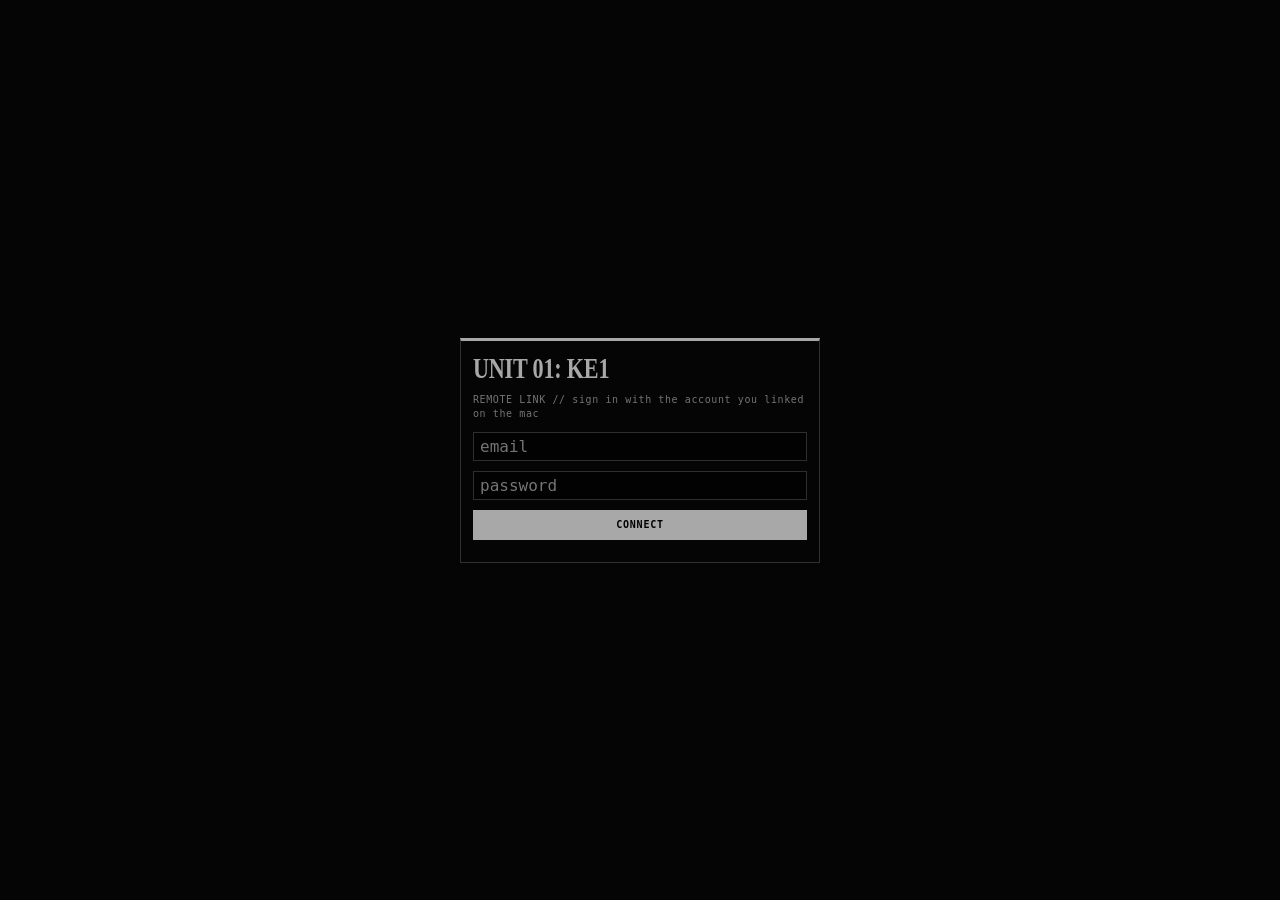
<file: index.html>
<!doctype html>
<html>
<head>
  <meta charset="utf-8" />
  <meta http-equiv="Content-Security-Policy" content="default-src 'self'; img-src 'self' data: blob:; style-src 'self' 'unsafe-inline'; connect-src 'self' https://mbvxgvrbtwfkzgucpvau.supabase.co wss://mbvxgvrbtwfkzgucpvau.supabase.co" />
  <meta name="viewport" content="width=device-width, initial-scale=1, viewport-fit=cover" />
  <meta name="apple-mobile-web-app-capable" content="yes" />
  <meta name="mobile-web-app-capable" content="yes" />
  <meta name="apple-mobile-web-app-status-bar-style" content="black-translucent" />
  <meta name="apple-mobile-web-app-title" content="Kei" />
  <meta name="theme-color" content="#050505" />
  <link rel="manifest" href="manifest.webmanifest" />
  <link rel="apple-touch-icon" href="icon-180.png" />
  <title>UNIT 01: KE1</title>
  <link rel="stylesheet" href="style.css?v=mva93177" />
  <link rel="stylesheet" href="phone.css?v=mva93177" />
</head>
<body data-mode="collapsed" data-stage="1" data-emotion="idle">

  <!-- ============================== COLLAPSED: just his head ============================== -->
  <div id="collapsed" class="view">
    <div id="bubble" class="hit" hidden><span class="who"></span><span class="text"></span></div>
    <div id="head-wrap">
      <div id="head" class="figure-crop"></div>
      <div id="mini-tag" class="hit"><i class="ears-icon"></i><span class="label"></span></div>
    </div>
  </div>

  <!-- ============================== EXPANDED: the full panel ============================== -->
  <div id="expanded" class="view">
    <section id="panel" class="hit">
      <div class="scan"></div>
      <header id="titlebar">
        <div class="hex">01</div>
        <div class="titles">
          <div class="eva big" id="title-name">UNIT 01: KE1</div>
          <div class="mono tiny" id="title-status">UNIT 01: KE1 // STATUS NOMINAL</div>
        </div>
        <button id="btn-collapse" class="icon-btn" title="collapse">_</button>
      </header>

      <div id="statusbar" class="mono tiny">
        <span><i class="ears-icon"></i> <span class="lbl">EARS: </span><b id="sb-ears">NEUTRAL</b></span>
        <span><span class="lbl">CHARGE </span><b id="sb-charge" class="cells"></b></span>
        <span id="sb-streak"></span>
        <span id="sb-music" hidden><span class="eq"><i></i><i></i><i></i></span><span class="mq"><span class="mq-t"></span></span></span>
        <button type="button" id="sb-focus" class="sb-btn" title="focus mode">FOCUS</button>
        <button type="button" id="sb-migraine" class="sb-btn on" title="migraine: update or end" hidden></button>
        <span id="sb-clock"></span>
      </div>

      <div id="mad-banner" class="mono" hidden></div>

      <nav id="tabs" class="mono">
        <button data-tab="tasks" class="active">TASKS</button>
        <button data-tab="schedule">SCHED</button>
        <button data-tab="talk">TALK</button>
        <button data-tab="care">CARE</button>
        <button data-tab="mem">MEM</button>
        <button data-tab="sys">SYS</button>
      </nav>

      <main>
        <!-- TASKS -->
        <div class="tab" data-tab="tasks">
          <form id="quick-add" class="row">
            <input id="qa-title" placeholder="> new task (try: essay by fri at 5pm)" autocomplete="off" />
            <select id="qa-group" title="group"></select>
            <button type="button" class="chip" id="qa-more" title="add with all the details">+</button>
            <button class="chip solid">ADD</button>
          </form>
          <div class="row between">
            <div class="row" id="plan-filters">
              <button class="chip" data-filter="today">TODAY</button>
              <button class="chip" data-filter="upcoming">UPCOMING</button>
              <button class="chip" data-filter="inbox">INBOX</button>
              <button class="chip" data-filter="all">ALL</button>
              <button class="chip" data-filter="done">DONE</button>
            </div>
            <span class="mono tiny muted" id="task-count"></span>
          </div>
          <button id="btn-pick" class="chip wide"><span class="hexdot"></span> <span id="pick-label">UNIT 01: KE1'S PICK</span></button>
          <ul id="plan-list" class="log"></ul>
        </div>

        <!-- SCHEDULE -->
        <div class="tab" data-tab="schedule" hidden>
          <div class="row between">
            <button class="icon-btn" id="day-prev">&lt;</button>
            <div class="eva mid" id="day-label">TODAY</div>
            <button class="icon-btn" id="day-next">&gt;</button>
            <button class="chip solid" id="btn-add-block">+ ADD</button>
          </div>
          <div id="day-strip" class="row wrap"></div>
          <div id="timeline"></div>
        </div>

        <!-- TALK -->
        <div class="tab" data-tab="talk" hidden>
          <div id="term" class="mono"></div>
          <div id="quick" class="row wrap">
            <button class="chip" data-quick="i'm tired">i'm tired</button>
            <button class="chip" data-quick="i finished!">i finished!</button>
            <button class="chip" data-quick="help me start">help me start</button>
            <button class="chip" data-quick="how are you?">how are you?</button>
            <button class="chip" data-quick="quiz me">quiz me</button>
            <button class="chip" data-quick="focus 25m">focus 25m</button>
          </div>
          <form id="talk-form" class="row">
            <span class="prompt mono">&gt;</span>
            <input id="talk-input" class="mono" autocomplete="off" placeholder="say something" />
          </form>
        </div>

        <!-- CARE -->
        <div class="tab" data-tab="care" hidden>
          <div class="care-grid">
            <div class="card">
              <div class="mono tiny muted">CHARGE</div>
              <div id="care-charge" class="battery"><b></b></div>
              <div class="mono tiny muted">charged by finishing real tasks, not clicks.</div>
            </div>
            <div class="card">
              <div class="mono tiny muted">STREAK</div>
              <div class="eva big" id="care-streak">0</div>
              <div class="mono tiny muted" id="care-best"></div>
            </div>
            <div class="card span2" id="trust-card" hidden>
              <div class="mono tiny muted">TRUST</div>
              <div id="trust-meter"><b></b></div>
              <div class="mono tiny muted" id="trust-stage"></div>
            </div>
            <div class="card span2">
              <div class="mono tiny muted">GIFTS // unlocked by streaks</div>
              <div id="gift-list"></div>
            </div>
            <div class="card span2">
              <div class="mono tiny muted">MEMORY SECTORS // <span id="frag-count"></span></div>
              <div id="frag-list"></div>
            </div>
            <div class="card span2 mono tiny muted">click his head for headpats. he will pretend to hate it.</div>
          </div>
        </div>

        <!-- MEMORY -->
        <div class="tab" data-tab="mem" hidden>
          <div class="row" id="mem-sub"></div>
          <div id="mem-body"></div>
        </div>

        <!-- SYS CONFIG -->
        <div class="tab" data-tab="sys" hidden>
          <form id="sys-form" class="mono">
            <h3 class="eva">SYS CONFIG</h3>
            <fieldset>
              <legend>UNIT</legend>
              <div id="unit-info" class="tiny"></div>
            </fieldset>
            <fieldset>
              <legend>DAY CYCLE</legend>
              <label>WAKE <input name="wakeTime" type="time" /></label>
              <label>WIND-DOWN <input name="windDownTime" type="time" /></label>
              <label>BEDTIME <input name="bedTime" type="time" /></label>
              <label>QUIET FROM <input name="quietStart" type="time" /></label>
              <label>QUIET UNTIL <input name="quietEnd" type="time" /></label>
            </fieldset>
            <fieldset>
              <legend>BEHAVIOUR</legend>
              <label>INTENSITY <input name="intensity" type="range" min="0" max="100" /> <span id="intensity-val"></span></label>
              <div class="tiny muted">how hard he pushes on deadlines and how fast alerts escalate.</div>
              <label>I TAKE <select name="pace">
                <option value="1">the usual time</option>
                <option value="1.25">a little longer</option>
                <option value="1.5">a bit longer (1.5x)</option>
                <option value="2">a lot longer (2x)</option>
              </select></label>
              <div class="tiny muted">he pads his time estimates by this much.</div>
              <label>REMIND BEFORE DUE (MIN) <input name="reminderLead" type="number" min="0" max="240" /></label>
              <label class="check"><input name="sleepLock" type="checkbox" /> SLEEP LOCK</label>
              <label>OVERRIDE <select name="sleepOverride"><option value="hold">hold button 3s</option><option value="tap">single tap</option></select></label>
            </fieldset>
            <fieldset>
              <legend>SIGNALS</legend>
              <label class="check"><input name="notifications" type="checkbox" /> SYSTEM NOTIFICATIONS</label>
              <label class="check"><input name="sound" type="checkbox" /> SOUND</label>
              <label class="check"><input name="launchAtLogin" type="checkbox" /> LAUNCH AT LOGIN</label>
              <div class="tiny muted" id="login-note"></div>
            </fieldset>
            <fieldset data-desktop>
              <legend>SCREEN GLANCES</legend>
              <div class="tiny muted">every 10 minutes (every 5 while you're meant to be working) he looks at your screen and reacts. mistral only, never saved, never while a password manager or bank page is in front.</div>
              <label class="check"><input type="checkbox" id="glance-on" /> LET HIM LOOK</label>
              <div class="row"><button type="button" class="chip" id="glance-pause">PAUSE 1 HOUR</button><button type="button" class="chip" id="glance-now">LOOK NOW</button><button type="button" class="chip" id="glance-perm" hidden>ALLOW BROWSER CHECK</button></div>
              <div class="tiny muted" id="glance-status"></div>
            </fieldset>
            <fieldset>
              <legend>FILES</legend>
              <div id="sys-files"></div>
            </fieldset>
            <fieldset data-desktop>
              <legend>TICKTICK + STRUCTURED</legend>
              <div class="tiny muted">your tasks come from ticktick and your schedule from structured. kei shows them, notices when you finish (charge) or delete (nothing), and checking something off here sends it back. once both are connected, kei's old items are backed up and cleared.</div>
              <div id="tt-app-row">
                <label>TICKTICK CLIENT ID <input type="text" id="tt-client-id" autocomplete="off" spellcheck="false" /></label>
                <label>TICKTICK CLIENT SECRET <input type="password" id="tt-client-secret" autocomplete="off" /></label>
                <div class="row"><button type="button" class="chip" id="tt-save-app">SAVE APP</button></div>
              </div>
              <div class="row"><button type="button" class="chip" id="tt-connect">CONNECT TICKTICK</button><button type="button" class="chip" id="st-connect">CONNECT STRUCTURED</button></div>
              <div class="row"><button type="button" class="chip" id="ext-sync">SYNC NOW</button><button type="button" class="chip" id="tt-disconnect">DISCONNECT TICKTICK</button><button type="button" class="chip" id="st-disconnect">DISCONNECT STRUCTURED</button></div>
              <div class="tiny muted" id="ext-status"></div>
            </fieldset>
            <fieldset data-desktop>
              <legend>TALK ENGINE</legend>
              <label>ENGINE <select name="chatEngine">
                <option value="auto">auto (claude, else mistral, else gemini, else scripted)</option>
                <option value="mistral">mistral</option>
                <option value="gemini">google gemini</option>
                <option value="claude">claude</option>
                <option value="scripted">scripted (free, offline)</option>
              </select></label>
              <div class="tiny muted" id="usage-meter"></div>
              <div class="tiny muted">MISTRAL // console.mistral.ai. large for chat, small for background jobs. gemini steps in if it fails.</div>
              <label>MISTRAL KEY <input name="mistralKey" type="password" placeholder="paste key (blank keeps current)" autocomplete="off" /></label>
              <div class="row"><button type="button" class="chip" data-test="mistral">TEST MISTRAL</button><button type="button" class="chip" data-forget="mistral">FORGET</button></div>
              <div class="tiny muted">GEMINI // free key from aistudio.google.com</div>
              <label>GEMINI KEY <input name="geminiKey" type="password" placeholder="AIza... (blank keeps current)" autocomplete="off" /></label>
              <div class="row"><button type="button" class="chip" data-test="gemini">TEST GEMINI</button><button type="button" class="chip" data-forget="gemini">FORGET</button></div>
              <div class="tiny muted">CLAUDE // console.anthropic.com</div>
              <label>CLAUDE MODEL <select name="model">
                <option value="claude-opus-5-5">opus 5.5 (best voice, ~1-2c/msg)</option>
                <option value="claude-sonnet-5-5">sonnet 5.5 (half the price)</option>
                <option value="claude-haiku-4-5">haiku 4.5 (cheapest)</option>
              </select></label>
              <label>CLAUDE KEY <input name="apiKey" type="password" placeholder="sk-ant-... (blank keeps current)" autocomplete="off" /></label>
              <div class="row"><button type="button" class="chip" data-test="claude">TEST CLAUDE</button><button type="button" class="chip" data-forget="claude">FORGET</button></div>
              <div class="tiny muted" id="key-status"></div>
            </fieldset>
            <fieldset>
              <legend>CLOUD MEMORY // SUPABASE</legend>
              <div class="tiny muted" id="cloud-status"></div>
              <div id="cloud-fields">
                <label>PROJECT URL <input name="cloudUrl" placeholder="https://xxxx.supabase.co" autocomplete="off" /></label>
                <label>ANON KEY <input name="cloudKey" autocomplete="off" /></label>
                <label>EMAIL <input name="cloudEmail" type="email" autocomplete="off" /></label>
                <label>PASSWORD <input name="cloudPass" type="password" autocomplete="off" /></label>
                <div class="row">
                  <button type="button" class="chip" id="cloud-signin">SIGN IN</button>
                  <button type="button" class="chip" id="cloud-signup">CREATE ACCOUNT</button>
                </div>
              </div>
              <div class="row"><button type="button" class="chip" id="cloud-sync">SYNC NOW</button><button type="button" class="chip" id="cloud-unlink">UNLINK</button></div>
            </fieldset>
            <fieldset>
              <legend>MEMORY</legend>
              <div class="tiny muted">so he never gets wiped again.</div>
              <div class="row">
                <button type="button" class="chip" id="mem-export">EXPORT BACKUP</button>
                <button type="button" class="chip" id="mem-import">RESTORE</button>
                <button type="button" class="chip" id="win-reset">RESET POSITION</button>
              </div>
            </fieldset>
            <fieldset id="diagnostics" hidden>
              <legend>DIAGNOSTICS</legend>
              <div class="row wrap">
                <button type="button" class="chip" data-debug="trust">+25 TRUST</button>
                <button type="button" class="chip" data-debug="alert">TEST ALERT</button>
                <button type="button" class="chip" data-debug="brief">MORNING BRIEF</button>
                <button type="button" class="chip" data-debug="summary">DAY SUMMARY</button>
                <button type="button" class="chip" data-debug="sleep">PREVIEW SLEEP</button>
                <button type="button" class="chip" data-debug="streak">+1 STREAK</button>
                <button type="button" class="chip" data-debug="drain">DRAIN CHARGE</button>
                <button type="button" class="chip" data-debug="charge">+40 CHARGE</button>
                <button type="button" class="chip" data-debug="audit">TEXT AUDIT</button>
              </div>
              <div class="tiny muted" id="diag"></div>
            </fieldset>
            <button class="chip solid">SAVE CONFIG</button>
          </form>
        </div>
      </main>

      <!-- overlays (inside the panel) -->
      <div id="alert" class="overlay" hidden>
        <div class="stripes top"></div>
        <div class="alert-body">
          <div class="eva huge blink">WARNING</div>
          <div class="mono tiny" id="alert-code"></div>
          <div class="alert-text" id="alert-text"></div>
          <div class="alert-task mono" id="alert-task"></div>
          <div class="row center">
            <button class="chip solid green" id="alert-done">DONE</button>
            <button class="chip" id="alert-snooze">SNOOZE 10M</button>
            <button class="chip red-line" id="alert-fail">CAN'T MAKE IT</button>
          </div>
        </div>
        <div class="stripes bottom"></div>
      </div>

      <div id="sleep-overlay" class="overlay" hidden>
        <div class="eva huge" id="sleep-title">GO TO SLEEP.</div>
        <div class="mono" id="sleep-sub"></div>
        <div class="eva huge" id="sleep-count" hidden></div>
        <div class="row center" id="sleep-buttons">
          <button class="chip solid" id="sleep-ok">fine. goodnight.</button>
          <button class="chip" id="sleep-more">five more minutes</button>
        </div>
        <button class="hold" id="sleep-override"><b></b><span>HOLD TO OVERRIDE</span></button>
      </div>

      <div id="toast" class="mono" hidden><span class="msg"></span><button type="button" class="chip" id="toast-undo">UNDO</button></div>

      <div id="editor" class="overlay" hidden>
        <form id="ed-form" class="card-sheet mono">
          <div class="row between"><span class="tiny muted" id="ed-code"></span><button type="button" class="icon-btn" id="ed-close" title="close">x</button></div>
          <input name="title" class="ed-title" placeholder="title" autocomplete="off" />
          <label>GROUP <select name="group"></select></label>
          <label>WHERE <input name="where" placeholder="room, building, link" autocomplete="off" /></label>
          <div class="ed-sec">WHEN</div>
          <div class="row wrap">
            <label id="ed-date-label">DATE <input type="date" name="date" /></label>
            <label>START <input type="time" name="start" /></label>
            <label>MIN <input type="number" name="duration" min="5" max="720" step="5" /></label>
          </div>
          <label id="ed-due-row">DUE <input type="datetime-local" name="due" /></label>
          <label>ESTIMATE (MIN) <input type="number" name="estimate" min="5" max="1200" step="5" /></label>
          <div class="tiny muted" id="ed-estimate-hint"></div>
          <label id="ed-duetime-row">DUE AT, EACH TIME <input type="time" name="dueTime" /></label>
          <div class="ed-sec">REPEAT</div>
          <label>REPEATS <select name="freq">
            <option value="">never</option><option value="daily">every day</option><option value="weekdays">weekdays</option>
            <option value="weekly">weekly</option><option value="biweekly">every 2 weeks</option><option value="monthly">monthly</option><option value="dates">on set dates</option>
          </select></label>
          <div id="ed-days" class="row wrap"></div>
          <label id="ed-end-row">UNTIL <input type="date" name="end" /></label>
          <label id="ed-dates-row">DATES <input name="dates" placeholder="2026-10-13, 2026-10-27" autocomplete="off" /></label>
          <label id="ed-skip-row">SKIP <input name="skip" placeholder="dates with no occurrence" autocomplete="off" /></label>
          <div id="ed-occ" class="ed-occ">
            <div class="ed-sec">THIS DAY ONLY</div>
            <input name="occLabel" placeholder="label, e.g. test 1 (15%)" autocomplete="off" />
            <input name="occNote" placeholder="note, e.g. guest: alexis brooks (testable)" autocomplete="off" />
          </div>
          <div class="ed-sec">BEHAVIOUR</div>
          <div class="row wrap">
            <label class="check"><input type="checkbox" name="fixed" /> FIXED (alert 10 min before)</label>
            <label class="check"><input type="checkbox" name="optional" /> OPTIONAL</label>
            <label class="check"><input type="checkbox" name="big" /> LARGE</label>
          </div>
          <div class="ed-sec">LOOK</div>
          <div class="row wrap" id="ed-icons"></div>
          <div class="row wrap" id="ed-colors"></div>
          <div class="ed-sec">NOTES</div>
          <textarea name="notes" rows="3"></textarea>
          <div class="ed-sec">SUBTASKS</div>
          <ul id="ed-subs" class="subs"></ul>
          <div class="row"><input id="ed-sub-new" placeholder="+ subtask" autocomplete="off" /><button type="button" class="chip" id="ed-sub-add">ADD</button></div>
          <div class="ed-sec">LOG</div>
          <div id="ed-comments"></div>
          <div class="row"><input id="ed-comment" placeholder="> add a note to the log" autocomplete="off" /><button type="button" class="chip" id="ed-comment-add">POST</button></div>
          <div id="ed-scope" class="row wrap ed-scope" hidden>
            <span class="tiny">APPLY TO:</span>
            <button type="button" class="chip" data-scope="this">THIS ONE</button>
            <button type="button" class="chip" data-scope="future">THIS + FUTURE</button>
            <button type="button" class="chip" data-scope="all">ALL</button>
            <button type="button" class="link tiny" data-scope="cancel">cancel</button>
          </div>
          <div class="row between ed-actions">
            <button type="button" class="chip green-line" id="ed-done">DONE</button>
            <button type="button" class="chip" id="ed-focus">FOCUS</button>
            <button type="button" class="chip red-line" id="ed-fail" title="you didn't make it; tell him">FAILED</button>
            <button type="button" class="chip" id="ed-skip">SKIP THIS DAY</button>
            <button type="button" class="chip" id="ed-delete">DELETE</button>
            <button class="chip solid">SAVE</button>
          </div>
        </form>
      </div>

      <div id="migraine" class="overlay" hidden>
        <form id="mg-form" class="card-sheet mono">
          <div class="row between"><span class="eva big">MIGRAINE LOG</span><button type="button" class="icon-btn" id="mg-close" title="close">x</button></div>
          <div class="mono tiny muted" id="mg-code"></div>
          <div class="mg-sec">SEVERITY <span class="muted">1 = mild, 10 = worst</span></div>
          <div id="mg-sev" class="row wrap mg-scale"></div>
          <div class="mg-sec">WHERE <span class="muted">tap all that apply</span></div>
          <div id="mg-loc" class="row wrap"></div>
          <div class="mg-sec" id="mg-when-sec">STARTED</div>
          <div id="mg-when" class="row wrap"></div>
          <input type="time" id="mg-time" hidden />
          <div class="mg-sec">ALSO <span class="muted">optional</span></div>
          <div id="mg-sym" class="row wrap"></div>
          <input id="mg-meds" placeholder="> took anything? (optional)" autocomplete="off" />
          <div class="row end"><button type="button" class="chip green-line" id="mg-end" hidden>IT'S OVER</button><button class="chip solid" id="mg-save">LOG IT</button></div>
        </form>
      </div>

      <div id="quiz" class="overlay" hidden>
        <div class="card-sheet mono">
          <div class="row between"><span class="eva big" id="quiz-title">POP QUIZ</span><span class="tiny muted" id="quiz-prog"></span></div>
          <div class="mono tiny muted" id="quiz-code"></div>
          <div id="quiz-q"></div>
          <div id="quiz-choices"></div>
          <form id="quiz-form" class="row" hidden><input id="quiz-input" autocomplete="off" placeholder="> your answer" /><button class="chip solid">ANSWER</button></form>
          <div id="quiz-why" class="tiny" hidden></div>
          <div class="row end"><button type="button" class="chip" id="quiz-quit">STOP</button><button type="button" class="chip solid" id="quiz-next" hidden>NEXT</button></div>
        </div>
      </div>

      <div id="card-overlay" class="overlay" hidden>
        <div class="card-sheet">
          <div class="eva big" id="card-title"></div>
          <div class="mono tiny muted" id="card-code"></div>
          <div id="card-body" class="mono"></div>
          <div class="row end"><button class="chip solid" id="card-ok">OKAY</button></div>
        </div>
      </div>

      <div id="cutscene" class="overlay" hidden>
        <div class="letterbox"></div>
        <div id="cs-log" class="mono" hidden></div>
        <div id="cs-text" class="mono"></div>
        <form id="cs-form" class="row center" hidden>
          <input id="cs-name" class="mono" maxlength="16" autocomplete="off" />
          <button class="chip solid">CONFIRM</button>
        </form>
        <form id="cs-times" class="mono" hidden>
          <label>WAKE <input type="time" name="wake" value="08:00" required /></label>
          <label>BED <input type="time" name="bed" value="23:30" required /></label>
          <button class="chip solid">CONFIRM</button>
        </form>
        <button class="chip" id="cs-next" hidden>&gt;</button>
        <button class="link mono tiny" id="cs-skip" hidden>skip intro</button>
        <div class="letterbox bottom"></div>
      </div>
    </section>

    <section id="kei-zone">
      <div id="speech" class="hit mono"><span class="who"></span><span class="text"></span></div>
      <div id="notes" aria-hidden="true"><i>♪</i><i>♫</i><i>♪</i></div>
      <div id="body-wrap">
        <div id="body" class="figure-full"></div>
      </div>
    </section>
  </div>

  <div id="fx-layer"></div>

  <script src="config.js?v=mva93177"></script>
  <script src="phone-host.js?v=mva93177"></script>
  <script src="lines.js?v=mva93177"></script>
  <script src="sync.js?v=mva93177"></script>
  <script src="lore.js?v=mva93177"></script>
  <script src="lore-engine.js?v=mva93177"></script>
  <script src="external.js?v=mva93177"></script>
  <script src="sprite.js?v=mva93177"></script>
  <script src="items.js?v=mva93177"></script>
  <script src="planner.js?v=mva93177"></script>
  <script src="coach.js?v=mva93177"></script>
  <script src="memory.js?v=mva93177"></script>
  <script src="memui.js?v=mva93177"></script>
  <script src="study.js?v=mva93177"></script>
  <script src="checkin.js?v=mva93177"></script>
  <script src="health.js?v=mva93177"></script>
  <script src="glance.js?v=mva93177"></script>
  <script src="music.js?v=mva93177"></script>
  <script src="life.js?v=mva93177"></script>
  <script src="app.js?v=mva93177"></script>
</body>
</html>
</file>
<file: style.css>
/* UNIT 01: KE1 — Evangelion-inspired terminal styling.
   All colours are tokens so the final palette can be matched to Kei later. */
:root {
  --bg: #050505;
  --panel: rgba(6, 6, 6, 0.95);
  --amber: #ff8c1a;
  --amber-dim: #8a4a0f;
  --red: #ff2b2b;
  --green: #3dff8c;
  --soft: #ff7fb0; /* stage 4 accent for kaomoji */
  --text: #f1e4d4;
  --muted: #8b8075;

  /* stage-driven (overridden below) */
  --primary: var(--amber);
  --primary-dim: var(--amber-dim);
  --line: rgba(255, 140, 26, 0.35);
  --grid: rgba(255, 140, 26, 0.06);
  --kao: var(--primary);

  --gift-a: #ff8c1a;
  --gift-b: #ff2b2b;
  --skin: #e6e6e6;

  --mono: "SF Mono", ui-monospace, Menlo, Monaco, monospace;
  --serif: "Bodoni 72", "Didot", "Times New Roman", serif;
}

/* Stage 1: cold. grey palette, no accent. */
body[data-stage="1"] {
  --primary: #a8a8a8;
  --primary-dim: #4a4a4a;
  --line: rgba(200, 200, 200, 0.22);
  --grid: rgba(255, 255, 255, 0.035);
  --text: #d0d0d0;
  --muted: #747474;
  --gift-a: #9a9a9a;
}
/* Stage 2: the accent starts to appear (headers + highlights only). */
body[data-stage="2"] {
  --primary: var(--amber);
  --line: rgba(200, 200, 200, 0.22);
  --grid: rgba(255, 255, 255, 0.04);
  --text: #d8d4cf;
  --muted: #7a756f;
}
/* Stage 3: warmer. */
body[data-stage="3"] {
  --text: #f4e2cc;
}
/* Stage 4: full palette. */
body[data-stage="4"] {
  --kao: var(--soft);
  --grid: rgba(255, 140, 26, 0.09);
}
body[data-emotion="alert"] {
  --primary: var(--red);
  --line: rgba(255, 43, 43, 0.5);
}

* { box-sizing: border-box; }
html, body {
  margin: 0;
  height: 100%;
  overflow: hidden;
  background: transparent;
  color: var(--text);
  font: 12px/1.45 var(--mono);
  user-select: none;
  -webkit-font-smoothing: antialiased;
}
[hidden] { display: none !important; }

.mono { font-family: var(--mono); }
.tiny { font-size: 10px; letter-spacing: 0.06em; }
.muted { color: var(--muted); }
.eva {
  font-family: var(--serif);
  font-weight: 700;
  display: inline-block;
  transform: scaleX(0.74);
  transform-origin: left center;
  letter-spacing: -0.01em;
  color: var(--primary);
  white-space: nowrap;
  line-height: 1;
}
.eva.big { font-size: 30px; }
.eva.mid { font-size: 22px; }
.eva.huge { font-size: 54px; transform-origin: center; white-space: normal; text-align: center; line-height: 0.95; max-width: 100%; }

/* --------------------------------------------------------- views ---- */
.view { position: absolute; inset: 0; display: none; }
body[data-mode="collapsed"] #collapsed { display: block; }
body[data-mode="expanded"] #expanded { display: flex; flex-direction: column; }

/* ------------------------------------------------------- figures ---- */
.fig { position: absolute; inset: 0; transform-origin: 50% 85%; animation: breathe 3.8s ease-in-out infinite; }
.fig .spr, .fig .fx { position: absolute; inset: 0; width: 100%; height: 100%; pointer-events: none; }
.fig .spr { image-rendering: auto; }

/* full body in the expanded view */
.figure-full { position: relative; width: 220px; height: 220px; }
/* head crop: source region x 180..1780, y 40..1080 */
.figure-crop { position: relative; width: 190px; height: 124px; overflow: hidden; }
.figure-crop .fig { inset: auto; width: 237.5px; height: 237.5px; left: -21.4px; top: -4.75px; }

/* overlays default hidden */
.fx .blush, .fx .sweat, .fx .anger, .fx .acc { display: none; }
.fx .blush ellipse { fill: #ff6f8f; opacity: 0.45; }
.fx .blush .hatch { stroke: #e0405f; stroke-width: 7; stroke-linecap: round; opacity: 0.8; }
.fx .sweat path { fill: #9fd8ff; stroke: #333; stroke-width: 6; }
.fx .anger path { stroke: var(--red); fill: none; stroke-linecap: round; }

body[data-gear~="clip"] .acc-clip,
body[data-gear~="scarf"] .acc-scarf,
body[data-gear~="headset"] .acc-headset,
body[data-gear~="ribbon"] .acc-ribbon,
body[data-gear~="pin"] .acc-pin { display: inline; }


.zzz { position: absolute; right: 14%; top: 4%; display: none; font: 700 20px var(--serif); color: var(--primary); }
.zzz i { display: inline-block; font-style: normal; animation: zfloat 2.4s ease-in-out infinite; opacity: 0; }
.zzz i:nth-child(2) { animation-delay: 0.6s; font-size: 26px; }
.zzz i:nth-child(3) { animation-delay: 1.2s; font-size: 32px; }
@keyframes zfloat { 0% { opacity: 0; transform: translate(0, 10px); } 30% { opacity: 1; } 100% { opacity: 0; transform: translate(8px, -22px); } }

@keyframes breathe { 0%, 100% { transform: translateY(0) scaleY(1); } 50% { transform: translateY(-2px) scaleY(1.012); } }
@keyframes hop { 0%, 100% { transform: translateY(0); } 35% { transform: translateY(-14px) scaleY(1.03); } 65% { transform: translateY(0) scaleY(0.96); } }
@keyframes wobble { 0%, 100% { transform: rotate(0); } 25% { transform: rotate(-2deg) translateX(-2px); } 75% { transform: rotate(2deg) translateX(2px); } }
@keyframes shake { 0%, 100% { transform: translate(0, 0); } 20% { transform: translate(-6px, 1px) rotate(-2deg); } 40% { transform: translate(5px, -2px) rotate(2deg); } 60% { transform: translate(-4px, 2px) rotate(-1deg); } 80% { transform: translate(6px, 0) rotate(1.5deg); } }
@keyframes twitch { 0%, 92%, 100% { transform: rotate(-4deg); } 94% { transform: rotate(-2deg) translateX(-2px); } 97% { transform: rotate(-5deg) translateX(2px); } }
@keyframes celebrate { 0% { transform: translateY(0) rotate(0); } 20% { transform: translateY(-22px) rotate(-6deg); } 40% { transform: translateY(0) rotate(0); } 60% { transform: translateY(-16px) rotate(6deg); } 80% { transform: translateY(0); } }

/* emotional states */
body[data-emotion="happy"] .fig { animation: hop 0.55s ease-out 2, breathe 3.8s ease-in-out 1.1s infinite; }
body[data-emotion="happy"].celebrate .fig { animation: celebrate 1.2s ease-in-out 2, breathe 3.8s ease-in-out 2.4s infinite; }
body[data-emotion="flustered"] .fig { animation: wobble 0.5s ease-in-out 3, breathe 3.8s ease-in-out 1.5s infinite; }
/* uncomfortable: an unwanted touch. leans away, side-eye (no anger mark;
   Mad is reserved for missed deadlines) */
body[data-emotion="uncomfortable"] .fig { animation: none; transform: translateX(5px) rotate(2deg); filter: brightness(0.94); }
/* cold Kei barely lets it show */
body[data-stage="1"].blush .fx .blush { opacity: 0.4; }

/* affectionate embarrassment blushes; sheepish embarrassment sweats */
body.blush .fx .blush { display: inline; }
body[data-emotion="flustered"]:not(.blush) .fx .sweat { display: inline; }
body[data-emotion="alert"] .fig { animation: shake 0.35s linear infinite; filter: drop-shadow(0 0 10px rgba(255, 43, 43, 0.7)); }
body[data-emotion="alert"][data-alert-level="2"] .fig,
body[data-emotion="alert"][data-alert-level="3"] .fig { animation-duration: 0.2s; }
body[data-emotion="alert"] .fx .sweat { display: inline; }
body[data-emotion="mad"] .fig { transform: rotate(3deg); animation: none; filter: contrast(1.15) brightness(0.92); }
body[data-emotion="mad"] .fx .anger { display: inline; }
body[data-emotion="sleepy"] .fig { animation: breathe 6s ease-in-out infinite; transform: rotate(-4deg); filter: brightness(0.6); }
body[data-emotion="sleepy"] .zzz { display: block; }
body[data-emotion="grumpy"] .fig { animation: twitch 1.6s linear infinite; filter: brightness(0.7); }
body[data-emotion="grumpy"] .zzz { display: block; opacity: 0.6; }

body[data-emotion="sad"] .fig { animation: breathe 6s ease-in-out infinite; transform: translateY(3px); filter: brightness(0.9); }

/* infected: charge hit zero. red takeover, jitter, the panel goes wrong too */
body[data-emotion="infected"] {
  --primary: #c0001c;
  --primary-dim: #5a0010;
  --line: rgba(192, 0, 28, 0.45);
  --grid: rgba(192, 0, 28, 0.07);
  --text: #d9b8b8;
  --kao: #c0001c;
}
body[data-emotion="infected"] .fig { animation: infectjit 2.6s steps(1) infinite; filter: drop-shadow(0 0 10px rgba(150, 0, 20, 0.7)); }
body[data-emotion="infected"] .fig::after {
  content: "";
  position: absolute;
  inset: 0;
  pointer-events: none;
  background: repeating-linear-gradient(0deg, rgba(192, 0, 28, 0.18) 0 2px, transparent 2px 5px);
  mix-blend-mode: multiply;
  animation: glitch 1.3s steps(2) infinite;
}
body[data-emotion="infected"] #panel .scan { background: repeating-linear-gradient(0deg, rgba(120, 0, 15, 0.25) 0 1px, transparent 1px 3px); }
@keyframes infectjit {
  0%, 100% { transform: none; }
  8% { transform: translate(-3px, 1px) skewX(-2deg); }
  9% { transform: none; }
  47% { transform: translate(2px, -1px); }
  48% { transform: none; }
  71% { transform: translateX(-5px) skewX(3deg); filter: hue-rotate(-20deg) drop-shadow(0 0 10px rgba(150, 0, 20, 0.7)); }
  72% { transform: none; }
}

/* glitch / scanline when flustered or alarmed */
body[data-emotion="flustered"] .fig,
body[data-emotion="alert"] .fig { --glitch: 1; }
body[data-emotion="flustered"] .fig::after,
body[data-emotion="alert"] .fig::after {
  content: "";
  position: absolute;
  inset: 0;
  pointer-events: none;
  background: repeating-linear-gradient(0deg, rgba(255, 255, 255, 0.07) 0 1px, transparent 1px 3px);
  mix-blend-mode: screen;
  animation: glitch 0.9s steps(2) infinite;
}
@keyframes glitch { 0% { clip-path: inset(10% 0 70% 0); transform: translateX(-3px); } 50% { clip-path: inset(55% 0 20% 0); transform: translateX(3px); } 100% { clip-path: inset(0 0 0 0); transform: none; } }

/* status mark: a plain terminal chevron (filled in by app.js) */
.ears-icon { display: inline-block; width: 8px; height: 11px; vertical-align: -1px; margin-right: 2px; }
.ears-icon svg { width: 100%; height: 100%; display: block; }
.ears-icon .chev { fill: none; stroke: var(--primary); stroke-width: 1.8; stroke-linecap: square; stroke-linejoin: miter; }

/* --------------------------------------------------- collapsed ---- */
#head-wrap { position: absolute; right: 4px; bottom: 4px; width: 190px; height: 150px; }
#head { position: absolute; left: 0; top: 0; cursor: pointer; }
#mini-tag {
  position: absolute;
  left: 22px;
  right: 22px;
  bottom: 2px;
  height: 20px;
  display: flex;
  align-items: center;
  justify-content: center;
  gap: 6px;
  background: var(--panel);
  border: 1px solid var(--line);
  font-size: 9px;
  letter-spacing: 0.12em;
  color: var(--primary);
  cursor: pointer;
  clip-path: polygon(6px 0, calc(100% - 6px) 0, 100% 50%, calc(100% - 6px) 100%, 6px 100%, 0 50%);
}
#bubble {
  position: absolute;
  right: 172px;
  bottom: 44px;
  max-width: 180px;
  padding: 7px 9px;
  background: var(--panel);
  border: 1px solid var(--line);
  border-left: 3px solid var(--primary);
  font-size: 11px;
  animation: pop 0.18s ease-out;
  cursor: pointer;
}
#bubble .who, #speech .who { display: block; font-size: 9px; color: var(--primary); letter-spacing: 0.12em; margin-bottom: 2px; }
@keyframes pop { from { opacity: 0; transform: translateY(6px) scale(0.96); } }

/* ---------------------------------------------------- expanded ---- */
#panel {
  position: relative;
  flex: 1;
  min-height: 0;
  margin: 6px 6px 0;
  display: flex;
  flex-direction: column;
  background:
    linear-gradient(var(--grid) 1px, transparent 1px) 0 0 / 100% 18px,
    linear-gradient(90deg, var(--grid) 1px, transparent 1px) 0 0 / 18px 100%,
    var(--panel);
  border: 1px solid var(--line);
  border-top: 3px solid var(--primary);
  overflow: hidden;
}
#panel .scan {
  position: absolute;
  inset: 0;
  pointer-events: none;
  background: repeating-linear-gradient(0deg, rgba(0, 0, 0, 0.18) 0 1px, transparent 1px 3px);
  z-index: 5;
}
#titlebar {
  display: flex;
  align-items: center;
  gap: 10px;
  padding: 8px 10px 6px;
  -webkit-app-region: drag;
  cursor: grab;
}
#titlebar button { -webkit-app-region: no-drag; }
.titles { flex: 1; min-width: 0; overflow: hidden; }
.hex {
  width: 34px;
  height: 38px;
  display: grid;
  place-items: center;
  background: var(--primary);
  color: #000;
  font: 700 13px var(--mono);
  clip-path: polygon(50% 0, 100% 25%, 100% 75%, 50% 100%, 0 75%, 0 25%);
  flex-shrink: 0;
}
.icon-btn {
  background: none;
  border: 1px solid var(--line);
  color: var(--primary);
  font: 700 12px var(--mono);
  width: 26px;
  height: 22px;
  cursor: pointer;
}
.icon-btn:hover { background: var(--primary); color: #000; }

#statusbar {
  display: flex;
  justify-content: space-between;
  gap: 8px;
  padding: 3px 10px;
  border-top: 1px solid var(--line);
  border-bottom: 1px solid var(--line);
  color: var(--muted);
}
#statusbar b { color: var(--primary); font-weight: 600; }
.cells { letter-spacing: -1px; }

#mad-banner {
  margin: 6px 10px 0;
  padding: 6px 8px;
  border: 1px solid var(--red);
  color: var(--red);
  font-size: 11px;
  background: rgba(255, 43, 43, 0.08);
}
#mad-banner .row { margin-top: 4px; }

#tabs { display: flex; padding: 6px 10px 0; gap: 2px; }
#tabs button {
  flex: 1;
  background: none;
  border: 1px solid var(--line);
  border-bottom: none;
  color: var(--muted);
  font: 600 10px var(--mono);
  letter-spacing: 0.12em;
  padding: 4px 0;
  cursor: pointer;
}
#tabs button.active { color: #000; background: var(--primary); border-color: var(--primary); }
#tabs button:disabled { opacity: 0.3; cursor: not-allowed; }

main { flex: 1; min-height: 0; border-top: 1px solid var(--primary); display: flex; }
.tab { flex: 1; min-height: 0; display: flex; flex-direction: column; gap: 6px; padding: 8px 10px; overflow: hidden; }

/* -------------------------------------------------- controls ---- */
.row { display: flex; gap: 5px; align-items: center; }
.row.between { justify-content: space-between; }
.row.end { justify-content: flex-end; }
.row.center { justify-content: center; }
.row.wrap { flex-wrap: wrap; }
input, select, textarea {
  font: 11px var(--mono);
  color: var(--text);
  background: rgba(0, 0, 0, 0.6);
  border: 1px solid var(--line);
  padding: 4px 6px;
  min-width: 0;
  user-select: text;
  outline: none;
  color-scheme: dark;
}
input:focus, select:focus, textarea:focus { border-color: var(--primary); }
input[type="checkbox"] { accent-color: var(--primary); }
input[type="range"] { accent-color: var(--primary); padding: 0; }
.chip {
  font: 600 10px var(--mono);
  letter-spacing: 0.08em;
  color: var(--primary);
  background: transparent;
  border: 1px solid var(--primary-dim);
  padding: 4px 8px;
  cursor: pointer;
  white-space: nowrap;
}
.chip:hover { border-color: var(--primary); }
.chip.solid { background: var(--primary); color: #000; border-color: var(--primary); }
.chip.green { background: var(--green); border-color: var(--green); }
.chip.wide { flex: 1; text-align: left; }
.chip:disabled { opacity: 0.35; cursor: not-allowed; }
.link { background: none; border: none; color: var(--muted); cursor: pointer; text-decoration: underline; padding: 0; }
.hexdot { display: inline-block; width: 8px; height: 9px; background: var(--primary); clip-path: polygon(50% 0, 100% 25%, 100% 75%, 50% 100%, 0 75%, 0 25%); vertical-align: -1px; }

/* ----------------------------------------------------- tasks ---- */
#task-title { flex: 1; }
#task-due { width: 132px; }
ul.log { list-style: none; margin: 0; padding: 0; overflow-y: auto; flex: 1; min-height: 0; }
ul.log li { border-left: 2px solid var(--primary-dim); padding: 4px 6px 5px 8px; margin-bottom: 4px; background: rgba(255, 255, 255, 0.02); }
ul.log li.pick { border-left-color: var(--primary); background: rgba(255, 140, 26, 0.08); }
ul.log li.overdue { border-left-color: var(--red); }
ul.log li.done { opacity: 0.55; }
.t-head { display: flex; gap: 6px; align-items: baseline; font-size: 9px; letter-spacing: 0.1em; color: var(--muted); }
.t-head .st { color: var(--primary); }
li.overdue .t-head .st { color: var(--red); }
li.done .t-head .st { color: var(--green); }
.t-head .badge { margin-left: auto; color: #000; background: var(--primary); padding: 0 4px; }
.t-main { display: flex; gap: 7px; align-items: center; }
.t-main .title { flex: 1; cursor: pointer; overflow-wrap: anywhere; }
li.done .title { text-decoration: line-through; }
.box {
  width: 14px;
  height: 14px;
  border: 1px solid var(--primary);
  background: none;
  cursor: pointer;
  flex-shrink: 0;
  padding: 0;
}
li.done .box { background: var(--green); border-color: var(--green); }
.box:hover { background: var(--primary-dim); }
.t-meta { font-size: 10px; color: var(--muted); }
.t-meta .late { color: var(--red); }
.t-detail { margin-top: 5px; display: flex; flex-direction: column; gap: 4px; }
.t-detail textarea { resize: vertical; min-height: 34px; }
.subs { list-style: none; margin: 0; padding: 0; }
.subs li { display: flex; gap: 6px; align-items: center; font-size: 11px; padding: 1px 0; }
.subs li.sdone span { text-decoration: line-through; color: var(--muted); }
.subs .box { width: 11px; height: 11px; }
.subs li.sdone .box { background: var(--green); border-color: var(--green); }
#archive summary { cursor: pointer; color: var(--muted); }
#archive ul { max-height: 120px; }

/* -------------------------------------------------- schedule ---- */
#day-label { flex: 1; text-align: center; transform-origin: center; }
#block-form { display: flex; flex-direction: column; gap: 5px; padding: 6px; border: 1px dashed var(--line); }
#block-form input[name="title"] { flex: 1; }
#block-form label { display: flex; align-items: center; gap: 4px; }
#block-form input[name="duration"] { width: 56px; }
.swatch { width: 18px; height: 18px; border: 2px solid transparent; cursor: pointer; padding: 0; }
.swatch.on { border-color: var(--text); }
.iconopt { width: 26px; height: 24px; border: 1px solid var(--line); background: none; color: var(--text); cursor: pointer; display: grid; place-items: center; padding: 0; }
.iconopt.on { border-color: var(--primary); background: rgba(255, 140, 26, 0.15); }
.iconopt svg, .pill svg { width: 14px; height: 14px; }

#timeline { position: relative; flex: 1; min-height: 0; overflow-y: auto; padding: 4px 0 30px; }
.tl-row { display: grid; grid-template-columns: 44px 34px 1fr 22px; column-gap: 6px; align-items: start; }
.tl-time { font-size: 10px; color: var(--muted); text-align: right; padding-top: 2px; line-height: 1.2; }
.tl-time b { display: block; color: var(--text); font-weight: 500; }
.tl-rail { position: relative; display: flex; justify-content: center; height: 100%; }
.pill {
  width: 30px;
  border-radius: 15px;
  display: flex;
  justify-content: center;
  padding-top: 7px;
  color: #000;
  background: var(--c, var(--primary));
  min-height: 30px;
}
.tl-row.done .pill { opacity: 0.45; }
.tl-row.fixed .pill { box-shadow: 0 0 0 2px #000, 0 0 0 3px var(--c); }
.tl-body { padding-top: 2px; }
.tl-body .title { font-size: 12px; color: var(--text); }
.tl-row.done .tl-body .title { text-decoration: line-through; color: var(--muted); }
.tl-body .sub { font-size: 10px; color: var(--muted); }
.tl-body .x { visibility: hidden; }
.tl-row:hover .tl-body .x { visibility: visible; }
.tl-check {
  width: 18px;
  height: 18px;
  margin-top: 6px;
  border-radius: 50%;
  border: 1.5px solid var(--c, var(--primary));
  background: none;
  cursor: pointer;
  padding: 0;
}
.tl-row.done .tl-check { background: var(--c, var(--primary)); }
.tl-gap .tl-rail::before { content: ""; position: absolute; top: 0; bottom: 0; left: 50%; border-left: 2px dotted var(--line); }
.tl-gap .tl-body { font-size: 10px; color: var(--muted); font-style: italic; display: flex; align-items: center; height: 100%; }
.tl-marker .pill { background: transparent; border: 1px solid var(--line); color: var(--muted); min-height: 30px; }
.tl-marker .tl-body { color: var(--muted); font-size: 10px; letter-spacing: 0.1em; padding-top: 8px; }
.tl-empty { color: var(--muted); padding: 10px 0 0 84px; font-size: 11px; }
#now-line { position: absolute; left: 0; right: 0; height: 0; border-top: 1px solid var(--red); z-index: 2; pointer-events: none; }
#now-line::before { content: attr(data-t); position: absolute; left: 2px; top: -7px; font-size: 9px; background: var(--red); color: #000; padding: 0 3px; }

/* ------------------------------------------------------ talk ---- */
#term {
  flex: 1;
  min-height: 0;
  overflow-y: auto;
  user-select: text;
  padding: 6px;
  border: 1px solid var(--line);
  background: rgba(0, 0, 0, 0.55);
  font-size: 11.5px;
}
#term .msg { margin-bottom: 5px; white-space: pre-wrap; }
#term .msg .who { color: var(--primary); }
#term .msg.user .who { color: var(--muted); }
#term .msg.user { color: var(--muted); }
#term .msg.sys { color: var(--muted); font-size: 10px; }
#term .kao { color: var(--kao); }
#term .cursor { display: inline-block; width: 7px; height: 12px; background: var(--primary); vertical-align: -2px; animation: blinkc 0.8s steps(1) infinite; }
@keyframes blinkc { 50% { opacity: 0; } }
#term .choices { display: flex; flex-wrap: wrap; gap: 4px; margin: 2px 0 6px 2ch; }
body[data-stage="1"] #term { font-size: 11px; }
#talk-form .prompt { color: var(--primary); }
#talk-input { flex: 1; border: none; border-bottom: 1px solid var(--line); background: none; }

/* ------------------------------------------------------ care ---- */
.care-grid { display: grid; grid-template-columns: 1fr 1fr; align-content: start; gap: 6px; overflow-y: auto; flex: 1; min-height: 0; padding-bottom: 6px; }
.card { border: 1px solid var(--line); padding: 7px 8px; background: rgba(0, 0, 0, 0.4); display: flex; flex-direction: column; gap: 4px; }
.card.span2 { grid-column: span 2; }
.battery, #trust-meter { height: 14px; border: 1px solid var(--primary); padding: 2px; }
.battery b, #trust-meter b { display: block; height: 100%; background: var(--primary); transition: width 0.5s; }
#trust-meter { border-color: var(--soft); }
#trust-meter b { background: linear-gradient(90deg, var(--primary), var(--soft)); }
#gift-list { display: flex; flex-wrap: wrap; gap: 4px; }
#gift-list .chip.on { background: var(--primary); color: #000; }

/* ------------------------------------------------------- sys ---- */
#sys-form { overflow-y: auto; display: flex; flex-direction: column; gap: 6px; padding-right: 2px; flex: 1; min-height: 0; }
#sys-form h3 { margin: 0; font-size: 26px; }
fieldset { border: 1px solid var(--line); padding: 6px 8px; display: flex; flex-direction: column; gap: 4px; margin: 0; }
legend { color: var(--primary); font-size: 10px; letter-spacing: 0.12em; padding: 0 4px; }
#sys-form label { display: flex; align-items: center; justify-content: space-between; gap: 8px; font-size: 10px; letter-spacing: 0.06em; }
#sys-form label.check { justify-content: flex-start; }
#sys-form label input:not([type="checkbox"]), #sys-form label select { width: 58%; }
#sys-form label input[type="range"] { width: 45%; }
#sys-form > .chip { align-self: flex-start; flex-shrink: 0; margin-bottom: 6px; }

/* -------------------------------------------------- overlays ---- */
.overlay { position: absolute; inset: 0; z-index: 10; display: flex; flex-direction: column; align-items: center; justify-content: center; gap: 10px; background: rgba(0, 0, 0, 0.9); text-align: center; padding: 16px; }

#alert { background: rgba(20, 0, 0, 0.93); justify-content: space-between; padding: 0; z-index: 12; }
.stripes {
  width: 100%;
  height: 34px;
  background: repeating-linear-gradient(-45deg, var(--red) 0 16px, #000 16px 32px);
  animation: stripes 0.6s linear infinite;
  background-size: 45px 45px;
}
@keyframes stripes { to { background-position: 45px 0; } }
.alert-body { display: flex; flex-direction: column; align-items: center; gap: 10px; padding: 0 18px; }
.alert-body .eva { color: var(--red); }
.blink { animation: blinkc 0.5s steps(1) infinite; }
.alert-text { font: 700 20px/1.2 var(--mono); color: var(--red); text-transform: uppercase; }
.alert-task { color: var(--text); border: 1px solid var(--red); padding: 4px 10px; }
#alert .chip:not(.solid) { color: var(--red); border-color: var(--red); }
body[data-alert-level="1"] #alert { background: rgba(40, 0, 0, 0.94); }
body[data-alert-level="2"] #alert, body[data-alert-level="3"] #alert { animation: redflash 0.5s steps(1) infinite; }
@keyframes redflash { 50% { background: rgba(90, 0, 0, 0.95); } }

#sleep-overlay .eva { color: var(--primary); }
#sleep-sub { color: var(--muted); max-width: 300px; }
.hold {
  position: relative;
  margin-top: 14px;
  width: 200px;
  height: 26px;
  border: 1px solid var(--muted);
  background: none;
  color: var(--muted);
  font: 600 10px var(--mono);
  letter-spacing: 0.12em;
  cursor: pointer;
  overflow: hidden;
}
.hold b { position: absolute; left: 0; top: 0; bottom: 0; width: 0; background: var(--primary); opacity: 0.4; }
.hold span { position: relative; }

.card-sheet { width: 100%; max-height: 100%; overflow-y: auto; text-align: left; border: 1px solid var(--line); border-top: 3px solid var(--primary); background: var(--panel); padding: 12px; display: flex; flex-direction: column; gap: 6px; }
#card-body { font-size: 11.5px; display: flex; flex-direction: column; gap: 6px; }
#card-body h4 { margin: 4px 0 0; font: 600 10px var(--mono); letter-spacing: 0.12em; color: var(--primary); }
#card-body ul { margin: 0; padding-left: 14px; }
#card-body .say { color: var(--text); border-left: 2px solid var(--primary); padding-left: 8px; }

#cutscene { background: #000; justify-content: center; }
.letterbox { position: absolute; left: 0; right: 0; top: 0; height: 46px; background: #000; border-bottom: 1px solid var(--line); }
.letterbox.bottom { top: auto; bottom: 0; border-top: 1px solid var(--line); border-bottom: none; }
#cs-text { max-width: 330px; font-size: 14px; min-height: 60px; color: var(--text); white-space: pre-wrap; }
#cs-text .code { display: block; color: var(--primary); font-size: 10px; letter-spacing: 0.14em; margin-bottom: 8px; }
#cs-name { width: 160px; text-align: center; font-size: 15px; }

/* -------------------------------------------------- kei zone ---- */
#kei-zone { position: relative; height: 226px; flex-shrink: 0; display: flex; align-items: flex-end; justify-content: flex-end; padding: 0 6px 0 6px; }
#speech {
  position: absolute;
  left: 6px;
  right: 210px;
  bottom: 40px;
  min-height: 60px;
  padding: 8px 10px;
  background: var(--panel);
  border: 1px solid var(--line);
  border-left: 3px solid var(--primary);
  font-size: 11.5px;
}
#speech .text:empty::after { content: "..."; color: var(--muted); }
#speech .kao, #bubble .kao { color: var(--kao); }
#body-wrap { position: relative; width: 220px; height: 220px; }
#body { cursor: pointer; }

#fx-layer { position: absolute; inset: 0; pointer-events: none; overflow: hidden; z-index: 50; }
.burst { position: absolute; font: 700 14px var(--mono); color: var(--primary); animation: burst 1.6s ease-out forwards; }
.burst.hexb { width: 12px; height: 14px; background: var(--primary); clip-path: polygon(50% 0, 100% 25%, 100% 75%, 50% 100%, 0 75%, 0 25%); }
@keyframes burst { 0% { opacity: 1; transform: translate(0, 0) scale(0.6); } 100% { opacity: 0; transform: translate(var(--dx), var(--dy)) scale(1.1) rotate(var(--rot)); } }

/* sleep dims the whole window */
body.sleeping #panel > :not(.overlay), body.sleeping #mini-tag { filter: brightness(0.55); }
body.locked #tabs button:not([data-tab="sys"]) { pointer-events: none; }

::-webkit-scrollbar { width: 5px; }
::-webkit-scrollbar-thumb { background: var(--primary-dim); }

/* ------------------------------------------------ text safety ----
   Nothing is allowed to spill out of its box. Multi-line text wraps (even
   long words) and scrolls past a max height; one-line labels truncate with
   an ellipsis. Eva headers are shrunk to fit by fitEva() in app.js. */
#speech, #bubble, #cs-text, .alert-text, .alert-task, #card-body, #term,
.tl-body .title, .tl-body .sub, .t-meta, #mad-banner, #sleep-sub, .card, legend { overflow-wrap: anywhere; }
#speech { max-height: 172px; overflow-y: auto; }
#bubble { max-height: 150px; overflow-y: auto; }
.alert-text { max-height: 150px; overflow-y: auto; }
#cs-text { max-height: 60%; overflow-y: auto; }
/* the status bar wraps rather than hiding his ear state */
#statusbar { flex-wrap: wrap; row-gap: 0; column-gap: 10px; }
#statusbar > span { white-space: nowrap; }
#mini-tag .label, #tabs button, .chip, #title-status, .t-head > span {
  min-width: 0;
  overflow: hidden;
  text-overflow: ellipsis;
  white-space: nowrap;
}
.chip { max-width: 100%; }
#mini-tag .label { max-width: 120px; }

/* ------------------------------------------------------------- ears ----
   Ears are drawn into canvas.ears by sprite.js (bent, spring-animated). */
.fig canvas.ears { position: absolute; inset: 0; width: 100%; height: 100%; pointer-events: none; }

/* ------------------------------------------------------------ intro ---- */
#cs-log { position: absolute; left: 14px; right: 14px; top: 56px; bottom: 56px; overflow: hidden; text-align: left; font-size: 10.5px; line-height: 1.55; color: var(--muted); white-space: pre-wrap; overflow-wrap: anywhere; }
#cs-log .strong { color: var(--primary); font-weight: 700; letter-spacing: 0.08em; }
#cs-log .ok { color: var(--primary); }
#cs-times { display: flex; flex-direction: column; gap: 6px; align-items: center; }
#cs-times label { display: flex; gap: 8px; align-items: center; font-size: 11px; color: var(--muted); }
#cs-skip { position: absolute; right: 12px; bottom: 16px; z-index: 2; }
#cutscene { cursor: pointer; }
#cutscene input, #cutscene button { cursor: auto; }

/* memory sectors */
.frag { border-left: 2px solid var(--primary-dim); padding: 3px 0 4px 8px; margin-top: 5px; }
.frag b { display: block; font-size: 9.5px; letter-spacing: 0.1em; color: var(--primary); font-weight: 600; }
.frag p { margin: 2px 0 0; font-size: 11px; color: var(--text); overflow-wrap: anywhere; }
.frag.locked b { color: var(--muted); }
.frag.locked p { color: var(--muted); letter-spacing: 0.15em; }
#unit-info div { display: flex; justify-content: space-between; gap: 8px; }
#unit-info span:first-child { color: var(--muted); }

/* ---------------------------------------------------------- planner ---- */
#qa-title { flex: 1; }
#qa-group { width: 104px; }
#plan-filters { gap: 3px; }
#plan-filters .chip { padding: 3px 6px; font-size: 9px; }
#plan-list li[data-id] { border-left-color: var(--c, var(--primary-dim)); }
#plan-list li.overdue { border-left-color: var(--red); }
.g-head {
  list-style: none;
  display: flex;
  gap: 6px;
  align-items: center;
  padding: 6px 4px 3px;
  margin-top: 4px;
  font: 600 10px var(--mono);
  letter-spacing: 0.12em;
  text-transform: uppercase;
  color: var(--c);
  border-bottom: 1px solid var(--line);
  cursor: pointer;
}
.g-head .g-name { flex: 1; overflow: hidden; text-overflow: ellipsis; white-space: nowrap; }
.g-head b { color: var(--muted); font-weight: 500; }
.g-head .g-tri { width: 10px; }
.t-ico { color: var(--c); display: inline-flex; flex-shrink: 0; }
.t-ico svg { width: 12px; height: 12px; }
.t-note, .tl-body .t-note { font-size: 10px; color: var(--primary); margin-top: 2px; overflow-wrap: anywhere; }
.empty-row { border: none !important; background: none !important; padding: 8px 2px !important; }

#day-strip { gap: 4px; }
#day-strip:empty { display: none; }
.day-chip {
  font: 10px var(--mono);
  color: var(--text);
  background: rgba(0, 0, 0, 0.5);
  border: 1px solid var(--c);
  border-left: 3px solid var(--c);
  padding: 2px 6px;
  cursor: pointer;
  max-width: 100%;
  overflow: hidden;
  text-overflow: ellipsis;
  white-space: nowrap;
}
.day-chip b { color: var(--c); font-weight: 600; }
.day-chip.done { opacity: 0.45; text-decoration: line-through; }
.tl-body { cursor: pointer; }

/* item editor */
#editor { z-index: 9; padding: 10px; align-items: stretch; justify-content: stretch; background: rgba(0, 0, 0, 0.88); }
#ed-form { height: 100%; gap: 5px; font-size: 11px; }
#ed-form label { display: flex; align-items: center; justify-content: space-between; gap: 8px; font-size: 10px; letter-spacing: 0.06em; color: var(--muted); }
#ed-form label.check { justify-content: flex-start; gap: 5px; }
#ed-form label input:not([type="checkbox"]), #ed-form label select { flex: 1; min-width: 0; }
#ed-form .row label { flex: 1; min-width: 110px; }
#ed-form textarea { resize: vertical; min-height: 44px; }
.ed-title { font-size: 14px !important; padding: 6px 8px !important; }
.ed-sec { margin-top: 6px; font-size: 9px; letter-spacing: 0.14em; color: var(--primary); border-bottom: 1px solid var(--line); padding-bottom: 2px; }
.ed-occ input { width: 100%; margin-top: 3px; }
.ed-scope { border: 1px solid var(--primary); padding: 6px; background: rgba(255, 140, 26, 0.08); }
.ed-actions { margin-top: 6px; position: sticky; bottom: -12px; background: var(--panel); padding: 6px 0; }
.daychip { padding: 2px 5px; font-size: 9px; }
.green-line { color: var(--green); border-color: var(--green); }
.swatch.group { border-style: dashed; border-color: var(--text); }
#ed-icons .iconopt svg { width: 13px; height: 13px; }
#ed-comments { display: flex; flex-direction: column; gap: 4px; }
.cmt { font-size: 11px; overflow-wrap: anywhere; border-left: 2px solid var(--line); padding-left: 6px; }
.cmt .who { color: var(--primary); }
.cmt.you .who { color: var(--muted); }
.cmt .when { float: right; color: var(--muted); font-size: 9px; margin-left: 6px; }
.cmt .kao { color: var(--kao); }
#btn-pick { flex: none; }
#ed-date-label { min-width: 160px !important; }

/* undo toast */
#toast { position: absolute; left: 10px; right: 10px; bottom: 10px; z-index: 11; display: flex; gap: 8px; align-items: center; justify-content: space-between; padding: 6px 8px; background: var(--panel); border: 1px solid var(--primary); font-size: 11px; }
#toast .msg { overflow: hidden; text-overflow: ellipsis; white-space: nowrap; min-width: 0; }
#ed-skip { color: var(--primary); }

/* buttons under a line he says (planning offers) */
#speech .choices, #bubble .choices { display: flex; flex-wrap: wrap; gap: 4px; margin-top: 6px; }
#bubble .choices .chip { font-size: 9px; padding: 3px 6px; }

/* ------------------------------------------------------------- memory ---- */
#mem-sub { gap: 4px; }
#mem-body { flex: 1; min-height: 0; overflow-y: auto; display: flex; flex-direction: column; gap: 5px; padding-bottom: 8px; }
#mem-body form input { flex: 1; }
#mem-body form select { width: 96px; }
.mem-sec { margin-top: 6px; font: 600 9px var(--mono); letter-spacing: 0.14em; color: var(--primary); border-bottom: 1px solid var(--line); padding-bottom: 2px; }
.mem-row { border-left: 2px solid var(--primary-dim); padding: 4px 6px; background: rgba(255, 255, 255, 0.02); display: flex; flex-direction: column; gap: 3px; }
.mem-row.priv { border-left-color: var(--muted); }
.mem-row.priv .mem-text::before { content: "[private] "; color: var(--muted); font-size: 9px; }
.mem-text { font-size: 11px; overflow-wrap: anywhere; cursor: text; }
.mem-text .kao { color: var(--kao); }
.mem-meta { display: flex; flex-wrap: wrap; gap: 4px; align-items: center; font-size: 9px; color: var(--muted); }
.mem-meta span { margin-right: auto; }
.mem-meta .chip { font-size: 8.5px; padding: 1px 5px; }
.mem-meta select { font-size: 9px; padding: 1px 3px; max-width: 150px; }
.mem-edit { width: 100%; }
.mem-empty { padding: 8px 2px; }
.doc-text { white-space: pre-wrap; overflow-wrap: anywhere; font: 10.5px/1.45 var(--mono); margin: 0; color: var(--text); }
#paste-name, #paste-text { width: 100%; }
.found { display: flex; gap: 6px; align-items: flex-start; font-size: 11px; padding: 3px 0; border-bottom: 1px dashed var(--line); }
.found.already { opacity: 0.5; }
#tabs button { letter-spacing: 0.08em; }

/* mixed feelings in chat */
body[data-emotion="nervous"] .fx .sweat { display: inline; }
body[data-emotion="nervous"] .fig { animation: wobble 0.6s ease-in-out 2, breathe 3.8s ease-in-out 1.2s infinite; }
body[data-emotion="shocked"] .fig { animation: hop 0.35s ease-out 1, breathe 3.8s ease-in-out 0.4s infinite; }
body[data-emotion="pout"] .fig { animation: none; transform: rotate(2deg) translateX(2px); }
body[data-emotion="touched"] .fig, body[data-emotion="wistful"] .fig { animation: breathe 5.5s ease-in-out infinite; filter: brightness(0.96); }
body[data-stage="1"][data-emotion="touched"] .fig, body[data-stage="1"][data-emotion="wistful"] .fig,
body[data-stage="1"][data-emotion="pout"] .fig, body[data-stage="1"][data-emotion="shocked"] .fig { animation: breathe 3.8s ease-in-out infinite; transform: none; filter: none; }

/* ------------------------------------------------------------ study --- */
.sb-btn { font: inherit; color: var(--muted); background: none; border: 1px solid var(--line); padding: 0 5px; cursor: pointer; letter-spacing: 0.08em; white-space: nowrap; }
.sb-btn:hover { color: var(--primary); border-color: var(--primary); }
.sb-btn.on { color: #000; background: var(--primary); border-color: var(--primary); }
body.focusing #mini-tag .label { color: var(--primary); }

#quiz-q { font-size: 12.5px; line-height: 1.45; color: var(--text); padding: 4px 0; }
#quiz-choices { display: flex; flex-direction: column; gap: 4px; }
.quiz-choice { text-align: left; white-space: normal; line-height: 1.35; padding: 5px 8px; font-size: 11px; }
.quiz-choice b { color: var(--primary); margin-right: 6px; }
.quiz-choice.right { border-color: var(--green); color: var(--green); }
.quiz-choice.wrong { border-color: var(--red); color: var(--red); text-decoration: line-through; }
.quiz-choice:disabled { cursor: default; opacity: 1; }
.quiz-choice:disabled:not(.right):not(.wrong) { opacity: 0.5; }
#quiz-form input { flex: 1; min-width: 0; }
#quiz-why { color: var(--muted); border-left: 2px solid var(--line); padding-left: 8px; }
#card-body .note { font-size: 12.5px; line-height: 1.5; padding: 6px 10px; }

.mood-row { display: flex; gap: 8px; align-items: baseline; }
.mood-row .slot { flex: none; width: 8ch; color: var(--muted); text-transform: uppercase; font-size: 9px; letter-spacing: 0.1em; }
.mood-row .m { color: var(--primary); text-transform: uppercase; font-weight: 600; font-size: 10px; letter-spacing: 0.08em; }
.mood-row .t { color: var(--text); font-size: 11px; }

/* ------------------------------------------------------------ migraine --- */
.mg-sec { font: 600 9px var(--mono); letter-spacing: 0.12em; color: var(--primary); margin-top: 4px; }
.mg-sec .muted { font-weight: 400; letter-spacing: 0.04em; margin-left: 6px; }
#mg-form .chip { font-size: 10px; padding: 3px 7px; }
.mg-scale .chip { min-width: 26px; justify-content: center; }
#mg-meds, #mg-time { width: 100%; }
.mg-stats { display: flex; gap: 14px; font-size: 11px; color: var(--muted); }
.mg-stats b { color: var(--primary); }
/* quiet mode: dimmer, no scanline motion, no ear twitching */
body.migraine #panel { filter: brightness(0.62) saturate(0.6); }
body.migraine .scan { animation: none; opacity: 0; }
body.migraine #migraine { filter: brightness(1.3); }

/* screen glance: a brief look */
body.glancing #mini-tag .label { color: var(--primary); }
body.glancing #mini-tag { animation: glance-pulse 1.2s ease-in-out; }
@keyframes glance-pulse { 50% { filter: brightness(1.6); } }

/* failed: told him you didn't make it */
.chip.red-line { border-color: var(--red); color: var(--red); }
.chip.red-line:hover { background: var(--red); color: #000; }
#plan-list li.failed .t-title, #plan-list li.failed .title { text-decoration: line-through; text-decoration-color: var(--red); }
#plan-list li.failed { opacity: 0.6; }

/* DONE list */
#plan-list .done-head { padding: 8px 6px 10px; font-size: 12px; color: var(--text); border-left: 2px solid var(--green); margin: 4px 0 6px; list-style: none; }
#plan-list .done-row { list-style: none; padding: 6px 8px 7px 10px; border-left: 2px solid color-mix(in srgb, var(--green) 45%, transparent); margin: 2px 0; }
#plan-list .done-title { font-size: 12px; color: var(--text); }
#plan-list .done-title .tick { color: var(--green); margin-right: 6px; }
#plan-list .done-praise { font-size: 11px; color: var(--muted); margin-top: 2px; padding-left: 16px; }

#plan-filters [data-filter="done"] { border-color: var(--green); color: var(--green); }
#plan-filters [data-filter="done"].solid { background: var(--green); color: #000; }
#plan-list li.done { transition: opacity 0.4s; }

/* MEM > ACTIVITY */
.act-bar { display: flex; height: 8px; margin: 4px 0 4px; border: 1px solid var(--line); }
.act-productive { background: var(--green); }
.act-neutral { background: #7a7a86; }
.act-break { background: #4fc3ff; }
.act-goofing { background: var(--red); }
.act-sum { display: flex; flex-wrap: wrap; gap: 4px 10px; margin-bottom: 4px; }
.act-key { color: var(--muted); }
.act-productive-t { color: var(--green); } .act-break-t { color: #4fc3ff; } .act-goofing-t { color: var(--red); } .act-neutral-t { color: var(--text); }
.act-row { display: flex; gap: 8px; align-items: baseline; padding: 3px 0; border-bottom: 1px dashed var(--grid); font-size: 11px; }
.act-time { flex: none; width: 15ch; color: var(--muted); font-size: 10px; }
.act-dot { flex: none; width: 7px; height: 7px; display: inline-block; }
.act-what { color: var(--text); min-width: 0; }
.act-off { color: var(--red); font-weight: 600; font-size: 10px; }
.act-me { color: var(--primary); font-weight: 600; font-size: 10px; }

#mem-sub { flex-wrap: wrap; }
#mem-sub .chip { flex: none; max-width: none; }

/* now playing: A (status bar) + C (ears bob, notes). transform/opacity only,
   so it's composited on the GPU; nothing runs while collapsed or paused */
#sb-music { display: inline-flex; align-items: center; gap: 5px; min-width: 0; max-width: 132px; color: var(--muted); }
#sb-music .eq { display: inline-flex; gap: 2px; align-items: flex-end; height: 9px; flex: none; }
#sb-music .eq i { width: 2px; height: 9px; background: var(--primary); transform-origin: bottom; transform: scaleY(0.25); }
#sb-music .mq { overflow: hidden; white-space: nowrap; min-width: 0; }
#sb-music .mq-t { display: inline-block; }
body.music #sb-music .eq i { animation: kei-eq 0.9s ease-in-out infinite; }
body.music #sb-music .eq i:nth-child(2) { animation-delay: -0.3s; }
body.music #sb-music .eq i:nth-child(3) { animation-delay: -0.6s; }
body.music #sb-music.scroll .mq-t { animation: kei-mq 14s linear infinite; padding-right: 2ch; }
@keyframes kei-eq { 0%, 100% { transform: scaleY(0.25); } 50% { transform: scaleY(1); } }
@keyframes kei-mq { 0%, 18% { transform: translateX(0); } 82%, 100% { transform: translateX(var(--mq-shift, 0)); } }

#notes { position: absolute; right: 70px; bottom: 150px; width: 60px; height: 60px; pointer-events: none; display: none; }
body.music #notes { display: block; }
#notes i { position: absolute; bottom: 0; font-style: normal; font-size: 12px; color: var(--primary); opacity: 0; animation: kei-note 4.8s ease-out infinite; }
#notes i:nth-child(1) { left: 10px; }
#notes i:nth-child(2) { left: 30px; animation-delay: 1.6s; font-size: 11px; }
#notes i:nth-child(3) { left: 46px; animation-delay: 3.2s; }
@keyframes kei-note { 0% { opacity: 0; transform: translate(0, 0); } 20% { opacity: 0.55; } 100% { opacity: 0; transform: translate(-12px, -44px); } }
/* he sways gently: the whole figure moves together, so the ear seams never show */
body.music #body .fig { animation: kei-sway 1.9s ease-in-out infinite alternate; }
@keyframes kei-sway { from { transform: rotate(-0.8deg) translateY(0); } to { transform: rotate(0.8deg) translateY(-1.5px); } }
body.migraine #notes, body.sleeping #notes { display: none; }
/* while a song shows: streak steps aside (it's in CARE). if the bar is still
   too full (a migraine timer too), the song drops to its own slim line */
/* when the bar is full, the least important bits step aside, in order */
#statusbar.fit1 #sb-streak, #statusbar:has(#sb-music:not([hidden])) #sb-streak { display: none; }
#statusbar.fit2 #sb-clock { display: none; }
#statusbar.fit3 .lbl { display: none; }
#statusbar #sb-music { flex: 0 1 auto; max-width: 150px; }
#statusbar.sb-stack #sb-music { order: 99; flex: 1 1 100%; max-width: none; height: 13px; margin-top: -1px; }
#statusbar > :not(#sb-music) { flex-shrink: 0; } /* items keep their size, so "full" is measurable */

/* ------------------------------------------------------------ lore --- */
.frag { display: block; width: 100%; text-align: left; font: inherit; color: inherit; background: none; border: 1px solid var(--line); padding: 6px 8px; margin: 4px 0; cursor: pointer; }
.frag.locked { cursor: default; opacity: 0.55; }
.frag.new b::after { content: " ●"; color: var(--primary); }
.frag p { margin: 2px 0 0; font-size: 10px; color: var(--muted); }
.lore-page { font-size: 11.5px; line-height: 1.6; min-height: 120px; white-space: pre-wrap; }
.lore-code { display: block; font-weight: 600; color: var(--primary); letter-spacing: 0.06em; margin: 4px 0 2px; font-size: 10px; }
.lore-beat { color: var(--text); }
.lore-damaged { display: inline-block; color: var(--muted); letter-spacing: 0.12em; font-size: 10px; border: 1px dashed var(--line); padding: 2px 6px; animation: lore-flick 2.4s steps(1) infinite; }
.lore-g { color: var(--primary); letter-spacing: 0.04em; }
.lore-r { color: var(--text); letter-spacing: -1px; }
.lore-w { color: var(--red); transition: color 0.3s; }
.lore-w.settled { color: inherit; }
.lore-nav { margin-top: 8px; }
.lore-flicker { animation: lore-flick 0.18s steps(1) 5; }
@keyframes lore-flick { 50% { opacity: 0.35; transform: translateX(1px); } }
#term .msg.ghost { color: var(--muted); opacity: 0.7; font-style: italic; }
#term .boot-log .msg { opacity: 0.75; }
.lore-file { white-space: pre-wrap; font: 11px/1.5 var(--mono); margin: 0; color: var(--text); }
.lore-s { color: var(--muted); text-decoration-color: var(--red); }

/* mirror mode: tasks and schedule come from ticktick and structured */
body.mirror #quick-add, body.mirror #btn-add-block, body.mirror #ed-delete, body.mirror #ed-skip,
body.mirror #ed-scope, body.mirror #ed-save, body.mirror [data-filter="inbox"] { display: none !important; }
body.mirror #ed-form input:not(#ed-comment), body.mirror #ed-form select, body.mirror #ed-form textarea { pointer-events: none; opacity: 0.75; }
body.mirror #ed-icons, body.mirror #ed-colors, body.mirror #ed-sub-new, body.mirror #ed-sub-add { pointer-events: none; opacity: 0.5; }

/* CONDITION chart */
.mood-chart { margin: 6px 0 10px; }
.mood-chart svg { width: 100%; height: auto; display: block; margin-top: 6px; overflow: visible; }
.mc-grid { stroke: var(--line); stroke-width: 0.6; stroke-dasharray: 2 3; }
.mc-tick { stroke: var(--line); stroke-width: 0.4; opacity: 0.5; }
.mc-y, .mc-x, .mc-empty { fill: var(--muted); font: 600 7px var(--mono, monospace); letter-spacing: 0.08em; }
.mc-y { text-anchor: end; }
.mc-x, .mc-empty { text-anchor: middle; }
.mc-line { fill: none; stroke: var(--primary); stroke-width: 1.4; stroke-linejoin: round; opacity: 0.85; }
.mc-pt { stroke: var(--bg, #050505); stroke-width: 1; cursor: default; }
.mood-row .when { flex: none; width: 7ch; color: var(--muted); font-size: 9px; font-variant-numeric: tabular-nums; }
.mc-t { fill: var(--text); opacity: 0.8; paint-order: stroke; stroke: var(--bg); stroke-width: 2px; stroke-linejoin: round; font: 5.5px var(--mono, monospace); text-anchor: middle; }
.mc-range { display: flex; align-items: center; gap: 8px; font-size: 9px; letter-spacing: 0.1em; color: var(--muted); }
.mc-range select { width: auto; }
.mc-line.gap { stroke-dasharray: 3 3; opacity: 0.5; }
.mc-span { stroke: var(--text); stroke-width: 2.4; opacity: 0.13; stroke-linecap: round; }
.mc-note { margin-top: 4px; }

/* nodding off past bedtime, then catching himself */
body .fig.dozing { animation: none; transform: translateY(5px) rotate(-1.5deg); transition: transform 0.9s ease-in; }
body .fig.jolt { animation: jolt 0.45s ease-out, breathe 3.8s ease-in-out 0.45s infinite; }
@keyframes jolt { 0% { transform: translateY(5px) rotate(-1.5deg); } 35% { transform: translateY(-5px) rotate(0.6deg); } 100% { transform: translateY(0) rotate(0); } }
@media (prefers-reduced-motion: reduce) { body .fig.dozing, body .fig.jolt { animation: none; transform: none; transition: none; } }

/* the anger mark throbs: squeezes in, pops back a touch past normal, rests */
.fx .anger-pulse { transform-box: fill-box; transform-origin: center; animation: anger-throb 1.3s ease-in-out infinite; }
@keyframes anger-throb { 0%, 55%, 100% { transform: scale(1); } 12% { transform: scale(0.74); } 26% { transform: scale(1.08); } 38% { transform: scale(0.97); } }
@media (prefers-reduced-motion: reduce) { .fx .anger-pulse { animation: none; } }
</file>
<file: phone.css>
/* Phone (PWA) layout. Only loaded by the phone build. The desktop's expanded
   panel already fits a phone; this fills the screen, respects the notch and
   home bar, and hides what only makes sense on the Mac. */
html[data-platform="phone"], html[data-platform="phone"] body {
  width: 100%;
  height: 100dvh;
  background: #050505;
  overscroll-behavior: none;
  -webkit-tap-highlight-color: transparent;
  touch-action: manipulation;
}
html[data-platform="phone"] body { padding: env(safe-area-inset-top) env(safe-area-inset-right) env(safe-area-inset-bottom) env(safe-area-inset-left); }
html[data-platform="phone"] .view { inset: env(safe-area-inset-top) env(safe-area-inset-right) env(safe-area-inset-bottom) env(safe-area-inset-left); }
html[data-platform="phone"] #collapsed { display: none !important; }
html[data-platform="phone"] #expanded { display: flex !important; flex-direction: column; }
html[data-platform="phone"] #btn-collapse,
html[data-platform="phone"] [data-desktop],
html[data-platform="phone"] #cloud-fields,
html[data-platform="phone"] #diagnostics,
html[data-platform="phone"] [data-act="add-file"],
html[data-platform="phone"] label.check:has(input[name="launchAtLogin"]) { display: none !important; }
/* iOS zooms into inputs smaller than 16px */
html[data-platform="phone"] input, html[data-platform="phone"] select, html[data-platform="phone"] textarea { font-size: 16px; }
/* bigger tap targets */
html[data-platform="phone"] #tabs button { padding: 9px 0; font-size: 11px; }
html[data-platform="phone"] .chip { min-height: 30px; }
html[data-platform="phone"] #kei-zone { height: min(226px, 30dvh); }
@media (max-width: 380px) {
  html[data-platform="phone"] #body-wrap, html[data-platform="phone"] .figure-full { width: 180px; height: 180px; }
  html[data-platform="phone"] #speech { right: 170px; }
}

/* sign-in screen (phone-host.js) */
#phone-signin {
  position: fixed; inset: 0; z-index: 999;
  display: flex; align-items: center; justify-content: center; padding: 24px;
  background: #050505;
}
#phone-signin form { max-width: 360px; gap: 10px; }
#phone-signin input { width: 100%; font-size: 16px; }
</file>
